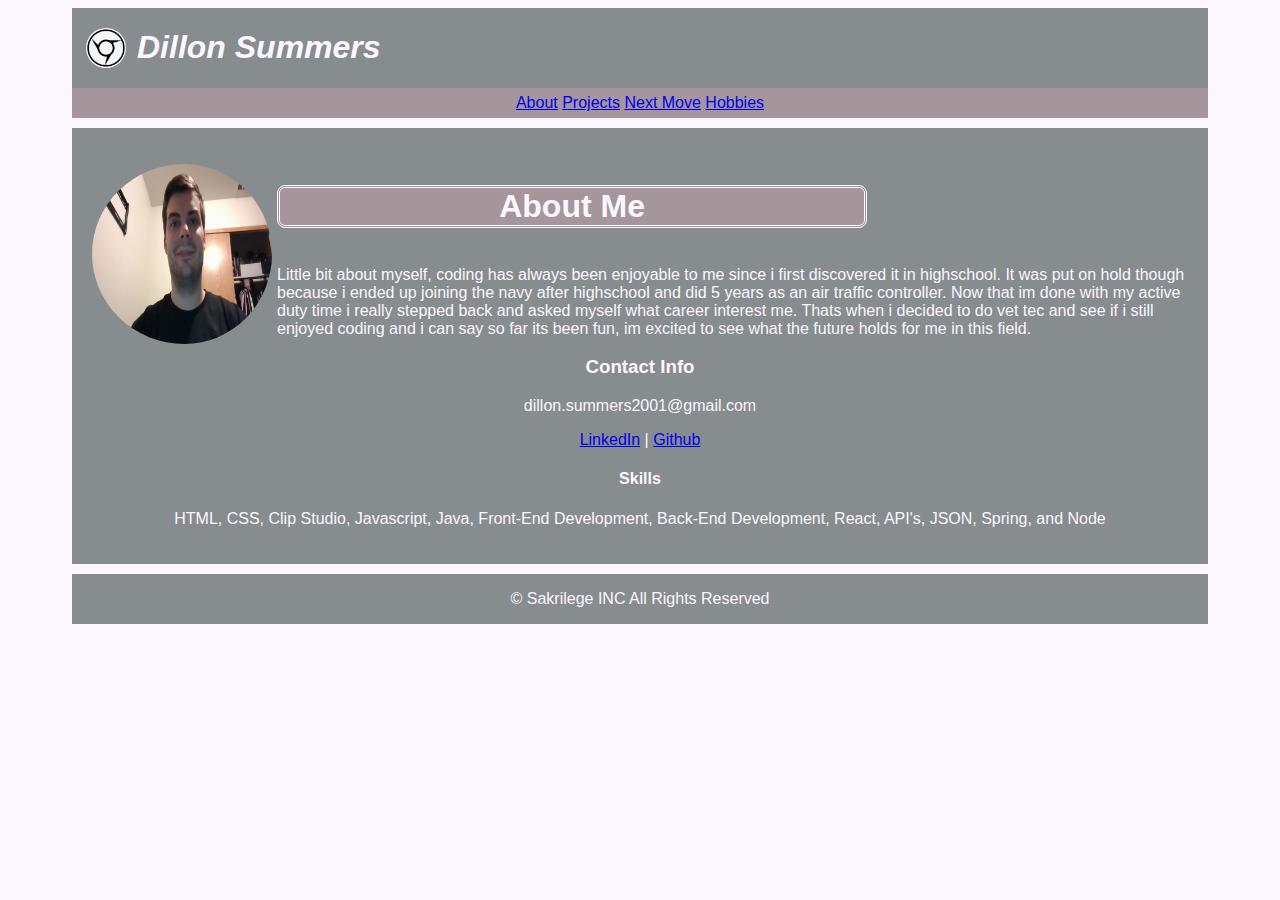
<file: Frontend/Pages/index.html>
<!DOCTYPE html>
<html lang="en">

<head>
    <meta charset="UTF-8">
    <meta name="viewport" content="width=device-width, initial-scale=1.0">
    <!--Title-->
    <title>Dillon Summers</title>
    <!--style sheets-->
    <link rel="stylesheet" href="/Frontend/style.css">
</head>

<body>
    <div class="grid-container-about">
        <div class="header-about">
            <header>
                <div class="nav-container">
                    <div class="nav-logo">
                        <a href="#title">
                            <img src="/Frontend/assets/images/Logo.png" alt="Profile Logo">
                        </a>
                    </div>
                    <div id="title">
                        <h1><em>Dillon Summers</em></h1>
                    </div>
                </div>
                <!--navbar-->
                <nav>
                    <div class="navbar" id="header">
                        <a href="#">About</a>
                        <a href="#">Projects</a>
                        <a href="#">Next Move</a>
                        <a href="#">Hobbies</a>
                    </div>
                </nav>
            </header>
        </div>
        <!--About Me-->
        <div class="about-me" id="about-me">
            <section>
                <p>
                    <img src="/Frontend/assets/images/WIN_20231010_19_18_52_Pro.jpg" alt="Dillons Picture">
                </p>
                <h1>About Me</h1>
                <article>
                    <P> Little bit about myself, coding has always been enjoyable to me since i first discovered it in
                        highschool.
                        It was put on hold though because i ended up joining the navy after highschool and did 5 years
                        as an air traffic controller.
                        Now that im done with my active duty time i really stepped back and asked myself what career
                        interest me.
                        Thats when i decided to do vet tec and see if i still enjoyed coding and i can say so far its
                        been fun, im excited to see what the future holds for me in this field.
                    </P>
                    <div class="contact-info" id="contact-info">
                        <h3>Contact Info</h3>
                        <p>dillon.summers2001@gmail.com</p>
                        <p><a href="https://www.linkedin.com/in/dillon-summers/">LinkedIn</a> | <a href="https://github.com/DSummers2001">Github</a></p>
                        <h4>Skills</h4>
                        <p>HTML, CSS, Clip Studio, Javascript, Java, Front-End Development, Back-End Development, React, API's, JSON, Spring, and Node</p>
                    </div>
                </article>
            </section>
        </div>
        <footer>
            <div class="footer-about">
                <p>&copy; Sakrilege INC All Rights Reserved</p>
            </div>
        </footer>
    </div>
</body>

</html>
</file>
<file: Frontend/style.css>
html {
    font-family: "Lucida Sans", sans-serif;
}

body{
    background-color: #FCF7FF;
    padding-left: 5%;
    padding-right: 5%;
}

.grid-container-about{
    display: grid;
    grid-template-columns: repeat(4, 1fr);
    grid-template-rows: 0.1fr 0.8fr 0.1fr;
    gap: 10px;
    grid-template-areas:
    "header header header header"
    "about about about about"
    "footer footer footer footer";
}

#title{
    color: #FCF7FF;
    margin-left: 25px;
}

.header-about{
    grid-area: header;
    background-color: #878C8F;
}

.nav-container{
    display: flex;
}

.navbar{
    text-align: center;
    padding: 6px;
    background-color: #A4969B;
}

.nav-logo img{
    width: 40px;
    margin-top: 20px;
    border-radius: 50%;
    margin-left: 35%;
}

.about-me{
    grid-area: about;
    background-color: #878C8F;
    padding: 20px;
    color: #FCF7FF;
}

footer{
    grid-area: footer;
    background-color: #878C8F;
    color: #FCF7FF;
    text-align: center;
}

.about-me img{
    float: left;
    padding-right: 5px;
    width: 20vh;
    border-radius: 60%;
    height: 20vh;
}

.contact-info{
    text-align: center;
}

.about-me h1{
    display: inline-block;
    padding-left: 20%;
    padding-right: 20%;
    border-radius: 8px;
    border-style: double;
    background-color: #A4969B;
    color: #FCF7FF;
}
</file>
